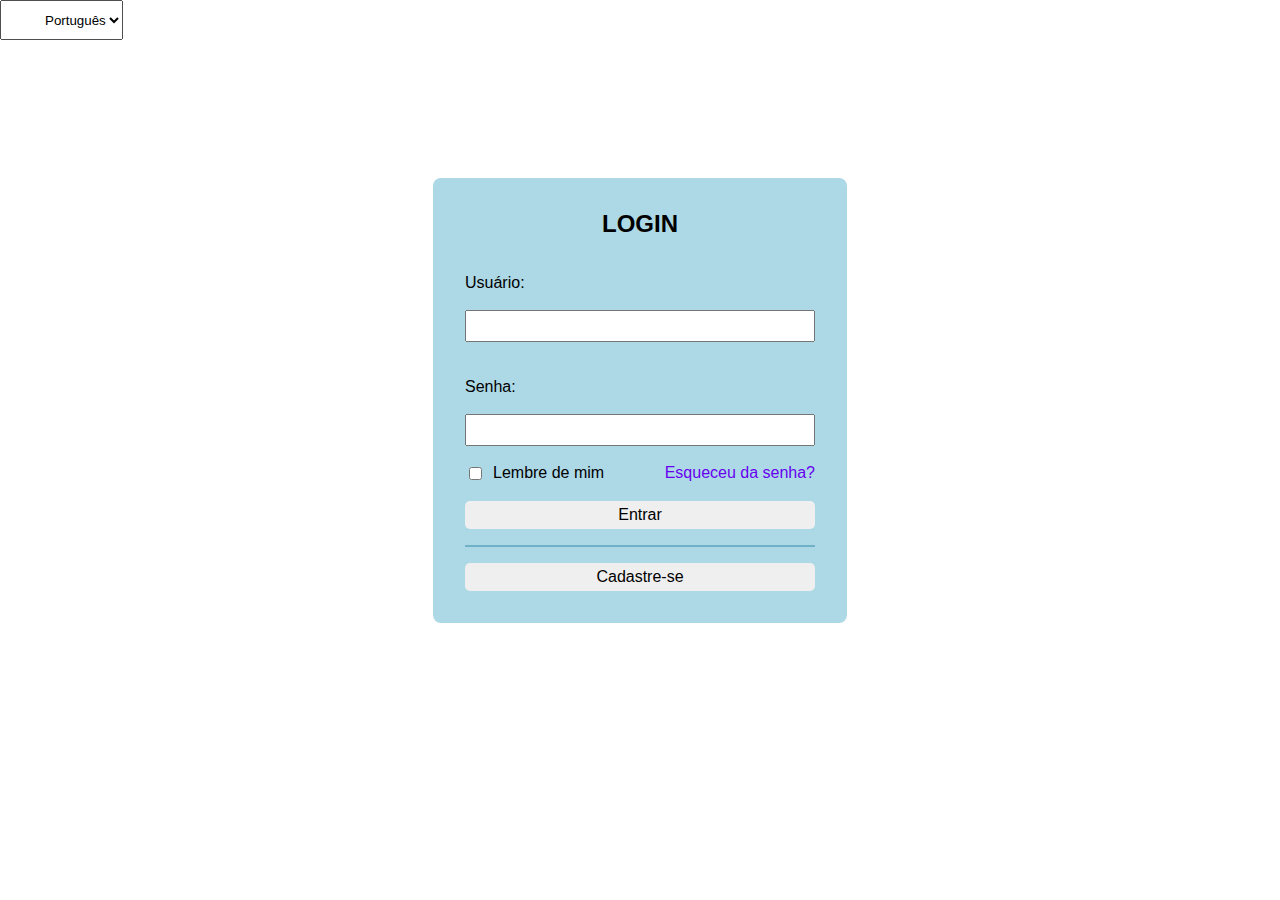
<file: tela_login/index.html>
<!DOCTYPE html>
<html lang="pt-br">

<head>
    <meta charset="UTF-8">
    <meta name="viewport" content="width=device-width, initial-scale=1.0">
    <link rel="stylesheet" href="index.css">
    <title>Tela LogIn</title>
</head>

<body>
    <header>
        <div class="idioma-container">
            <select name="idioma" id="selectIdioma">
                <option value="portugues" data-img="imagens/Flag_of_Brazil.png">Português</option>
                <option value="ingles" data-img="imagens/Flag_of_the_United_States.png">Inglês</option>
            </select>
        </div>
    </header>

    <main class="main">
        <div class="logIn">
            <h2 class="titulo">LOGIN</h2>
            <br><br>

            <label for="usuario">Usuário: </label>
            <br>
            <input type="text">
            <br><br>

            <label for="senha">Senha: </label>
            <br>
            <input type="password">
            <br>

            <div class="linha-inferior">
                <div class="checkbox">
                    <input type="checkbox" id="lembredemim" name="lembredemim">
                    <label for="lembrar">Lembre de mim</label>
                </div>
                <a href="" class="esqueceu">Esqueceu da senha?</a>
            </div>

            <br>
            <button class="login">Entrar</button>
            <hr>
            <button class="cadastrar">Cadastre-se</button>
        </div>
    </main>


    <script src="index.js"></script>
</body>

</html>
</file>
<file: tela_login/index.css>
:root{
    --primary: #7fc;
    --background: #ffffff;
}

body{
    margin: 0;
    font-family: sans-serif;
    background-color: var(--background);
}

.idioma-container {
    position: relative;
    display: inline-block;
}

.imgBandeira {
    position: absolute;
    left: 10px;
    top: 50%;
    transform: translateY(-50%);
    height: 20px; /* Ajuste conforme necessário */
    z-index: 1;
}

#selectIdioma {
    padding-left: 40px; /* Espaço para a imagem */
    height: 40px; /* Ajuste conforme necessário */
}

.main{
    display: flex;
    justify-content: center;
    align-items: center;
    min-height: 80vh;

}

input{
    padding: 5px;
    font-size: medium;
}

.titulo{
    text-align: center;
    margin: 0;
}

.logIn{
    background-color: lightblue;
    display: flex;
    flex-direction: column;
    padding: 2rem;
    width: 60%; 
    max-width: 350px;
    border-radius: 8px;
}

.checkbox{
    display: flex;
    justify-content: flex-end;
    align-items: center;
    gap: 0.5rem;
}

.linha-inferior{
    display: flex;
    justify-content: space-between;
    align-items: center;
}

.esqueceu{
    text-decoration: none;
    color: rgb(103, 0, 238);
}

.esqueceu:hover{
    text-decoration: underline;
}

button{
    font-size: medium;
    border-radius: 5px;
    border: none;
    padding: 5px;
}

.login:hover{
    text-decoration: underline;
    color: rgb(103, 0, 238);
}

.cadastrar:hover{
    text-decoration: underline;
    color: rgb(103, 0, 238);
}

hr{
    border: 1px, solid rgb(112, 177, 199);
    margin: 1rem 0;
}
</file>
